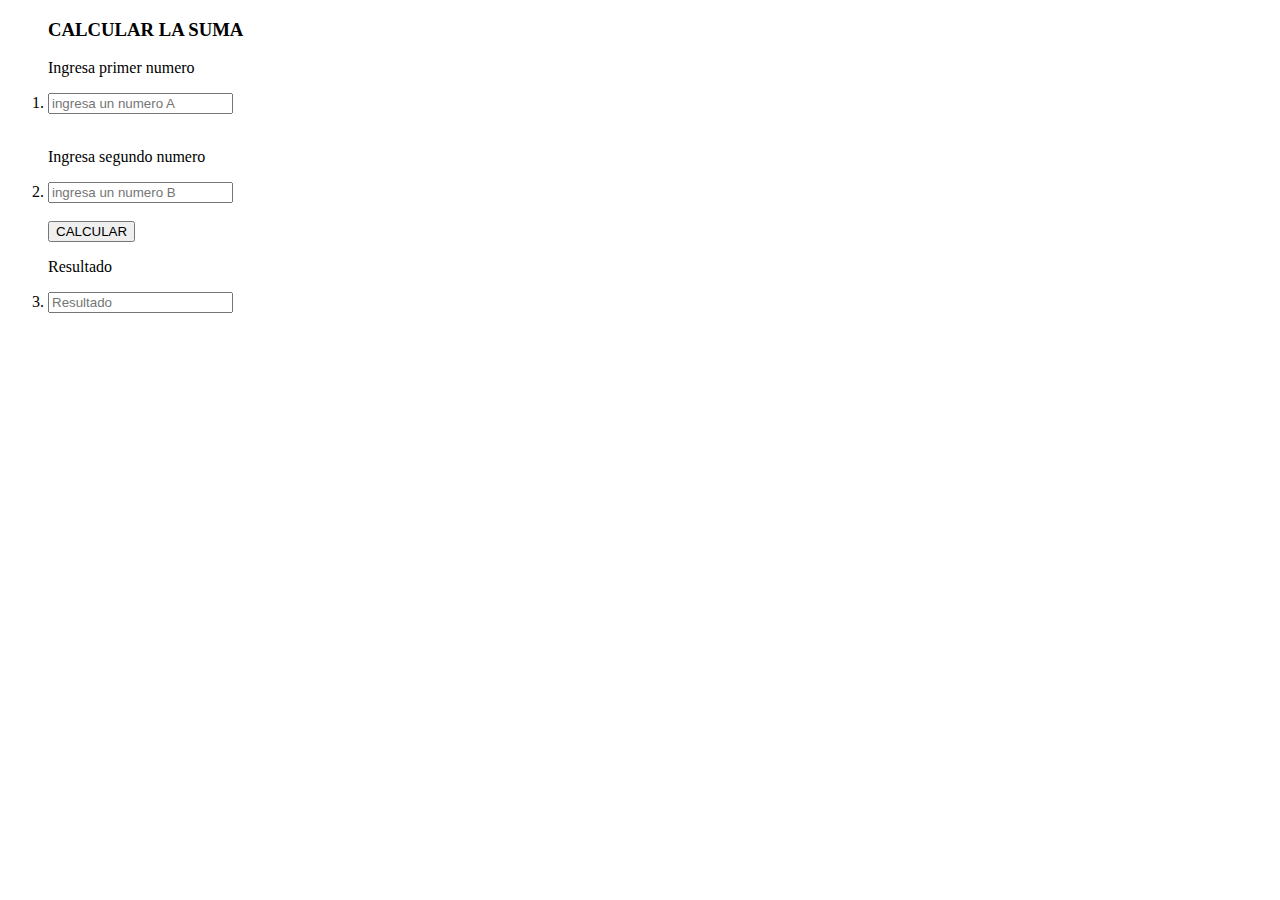
<file: semana 11/index.html>
<!DOCTYPE html>
<html lang="en">

<head>
    <meta charset="UTF-8">
    <meta name="viewport" content="width=device-width, initial-scale=1.0">
    <title>Document</title>
</head>

<body>

    <form action="">
        <ol>
            <H3> CALCULAR LA SUMA</H3>
            <p>Ingresa primer numero</p>
            <li><input type="number" placeholder="ingresa un numero A" id="txtNum1"></li>
            <br>
            <p>Ingresa segundo numero</p>
            <li><input type="number" placeholder="ingresa un numero B" id="txtNum2"></li>
            <br>
            <input type="button" value="CALCULAR" id="btnCalcular">
            <p>Resultado</p>
            <li><input type="texto" placeholder="Resultado" id="txtResultado"></li>
        </ol>


        <script>
            let txtNum1 = document.getElementById('txtNum1');
            let txtNum2 = document.getElementById('txtNum2');
            let txtResultado = document.getElementById('txtResultado');
            const btnCalcular = document.getElementById('btnCalcular')

            btnCalcular.addEventListener('click', () => {

                let txtNum1 = document.getElementById('txtNum1').value;
                let txtNum2 = document.getElementById('txtNum2').value;
                // console.log(txtNum1);
                // console.log(txtNum2);
                // console.log(txtNum2+txtNum1);
                let txtResultado=parseInt(txtNum1)+parseInt(txtNum2)
                console.log(txtResultado);
                // let resultado=parseInt(txtNum1)+parseInt(txtNum2)
                // console.log(resultado);
                // alert(resultado);

            })
        </script>
</body>

</html>
</file>
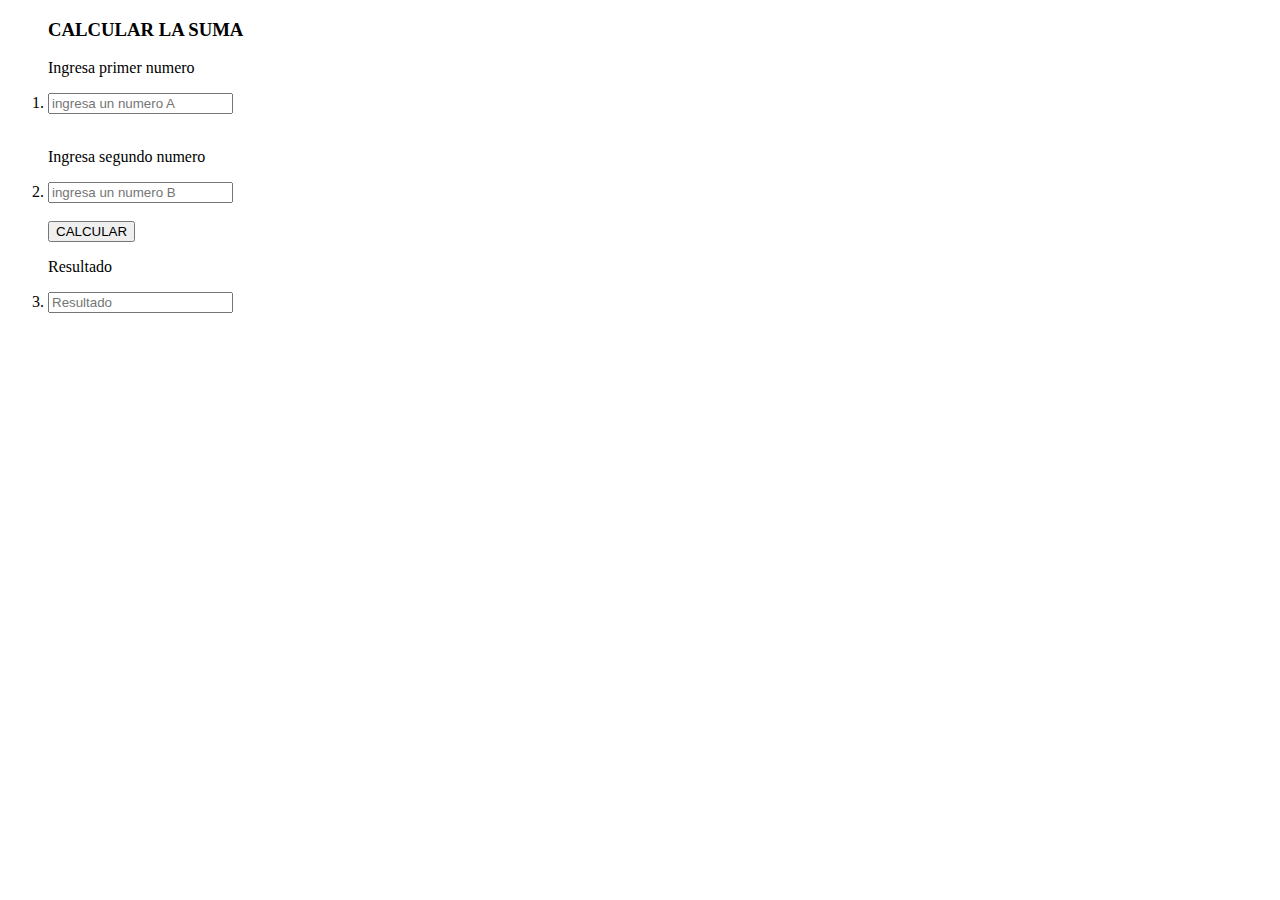
<file: semana 11/index1.html>
<!DOCTYPE html>
<html lang="en">

<head>
    <meta charset="UTF-8">
    <meta name="viewport" content="width=device-width, initial-scale=1.0">
    <title>Document</title>
</head>

<body>

    <form action="">
        <ol>
            <H3> CALCULAR LA SUMA</H3>
            <p>Ingresa primer numero</p>
            <li><input type="number" placeholder="ingresa un numero A" id="txtNum1"></li>
            <br>
            <p>Ingresa segundo numero</p>
            <li><input type="number" placeholder="ingresa un numero B" id="txtNum2"></li>
            <br>
            <input type="button" value="CALCULAR" id="btnCalcular">
            <p>Resultado</p>
            <li><input type="texto" placeholder="Resultado" id="txtResultado"></li>
        </ol>


        <script>
            let txtNum1 = document.getElementById('txtNum1');
            let txtNum2 = document.getElementById('txtNum2');
            let txtResultado = document.getElementById('txtResultado');
            const btnCalcular = document.getElementById('btnCalcular')

            btnCalcular.addEventListener('click', () => {

                let txtNum1 = document.getElementById('txtNum1').value;
                let txtNum2 = document.getElementById('txtNum2').value;
             
                let resultado=parseInt(txtNum1)+parseInt(txtNum2)
                console.log(resultado);
                alert(resultado);

            })
        </script>
</body>

</html>
</file>
